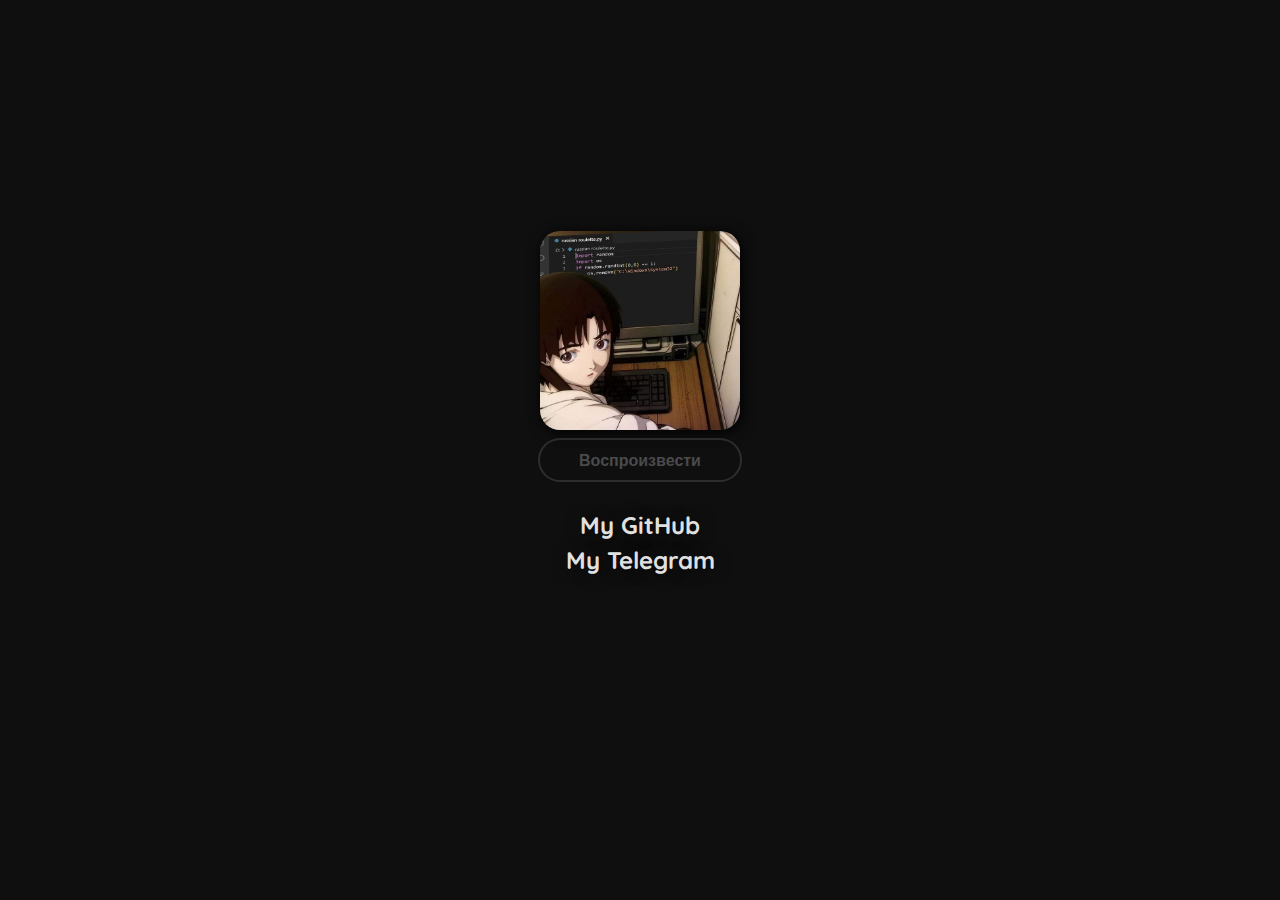
<file: index.html>
<!DOCTYPE html>
<html>
<head>
    <link href="styles.css" rel="stylesheet"/>
    <title>Profile Yasigura</title>
</head>
<body>
    <div class="cont">
        <div class="about">
            <img src="Icon.png" alt="My icon" id="myicon">
            <button class="button" onclick="document.getElementById('myAudio').play()">Воспроизвести</button>
            <h2>
                <a href="https://github.com/Yasigura" target="_blank">My GitHub</a>
                <a href="http://t.me/yasigura" target="_blank">My Telegram</a>
            </h2>
        </div>
    </div>
    <audio autoplay id="myAudio">
        <source src="bgsound.mp3" type="audio/mpeg">
    </audio>
</body>
</html>
</file>
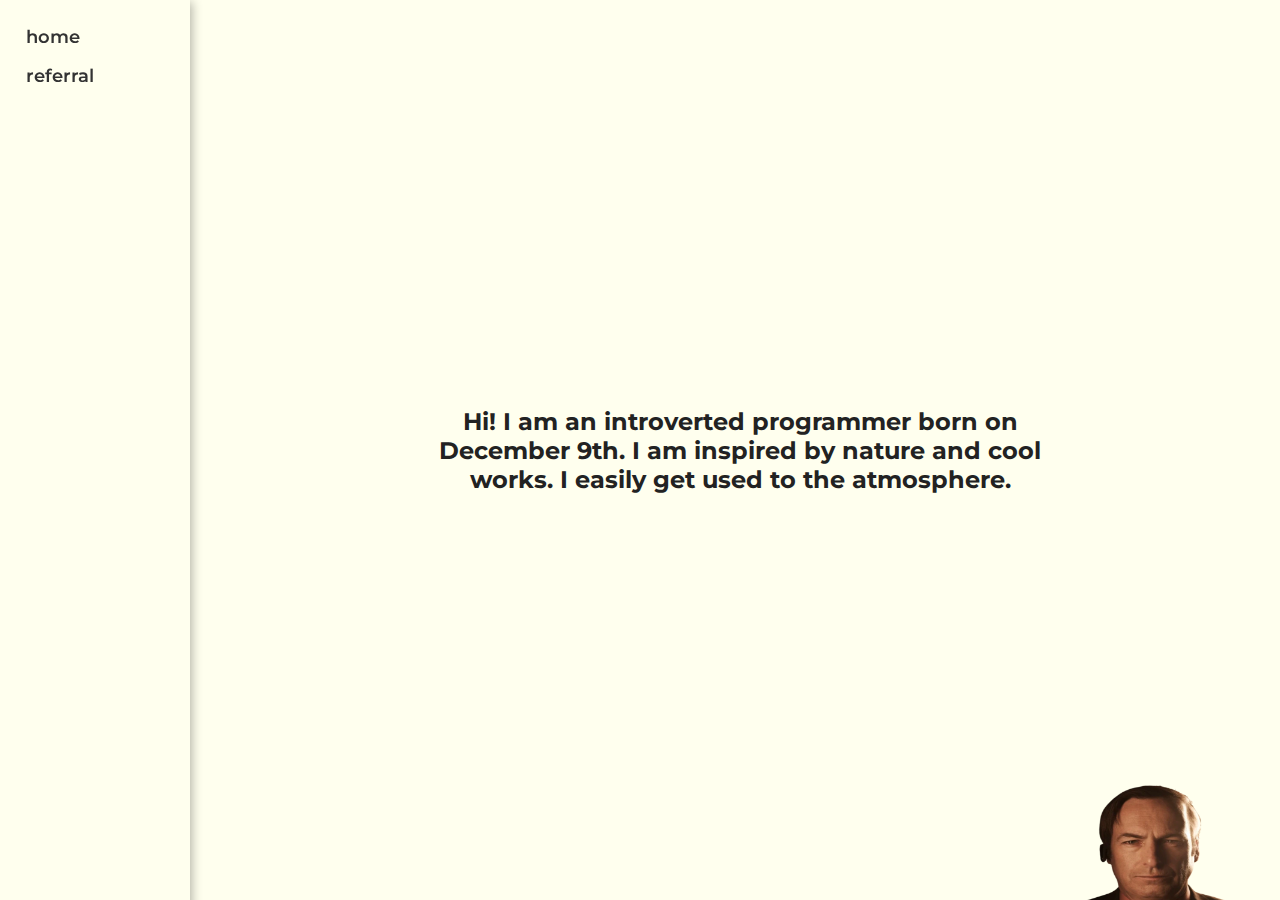
<file: home/home.html>
<!DOCTYPE html>
<html lang="en">
<head>
    <meta charset="UTF-8">
    <meta name="viewport" content="width=device-width, initial-scale=1.0">
    <link href="../menu.css" rel="stylesheet"/>
    <link href="home.css" rel="stylesheet"/>
    <link rel="icon" href="../images/logo.png" type="image/x-icon">
    <link rel="shortcut icon" href="../images/logo.png" type="image/x-icon">
    <title>Yasigura home</title>
</head>
<body>
    <div class="menu">
        <a href="../home/home.html">home</a>
        <a href="../ref/referral.html">referral</a>
    </div>
    <div class="about">
        <p>Hi! I am an introverted programmer born on December 9th. I am inspired by nature and cool works. I easily get used to the atmosphere.</p>
    </div>
    <img src="../images/soul1.webp" class="corner-image">
</body>
</html>
</file>
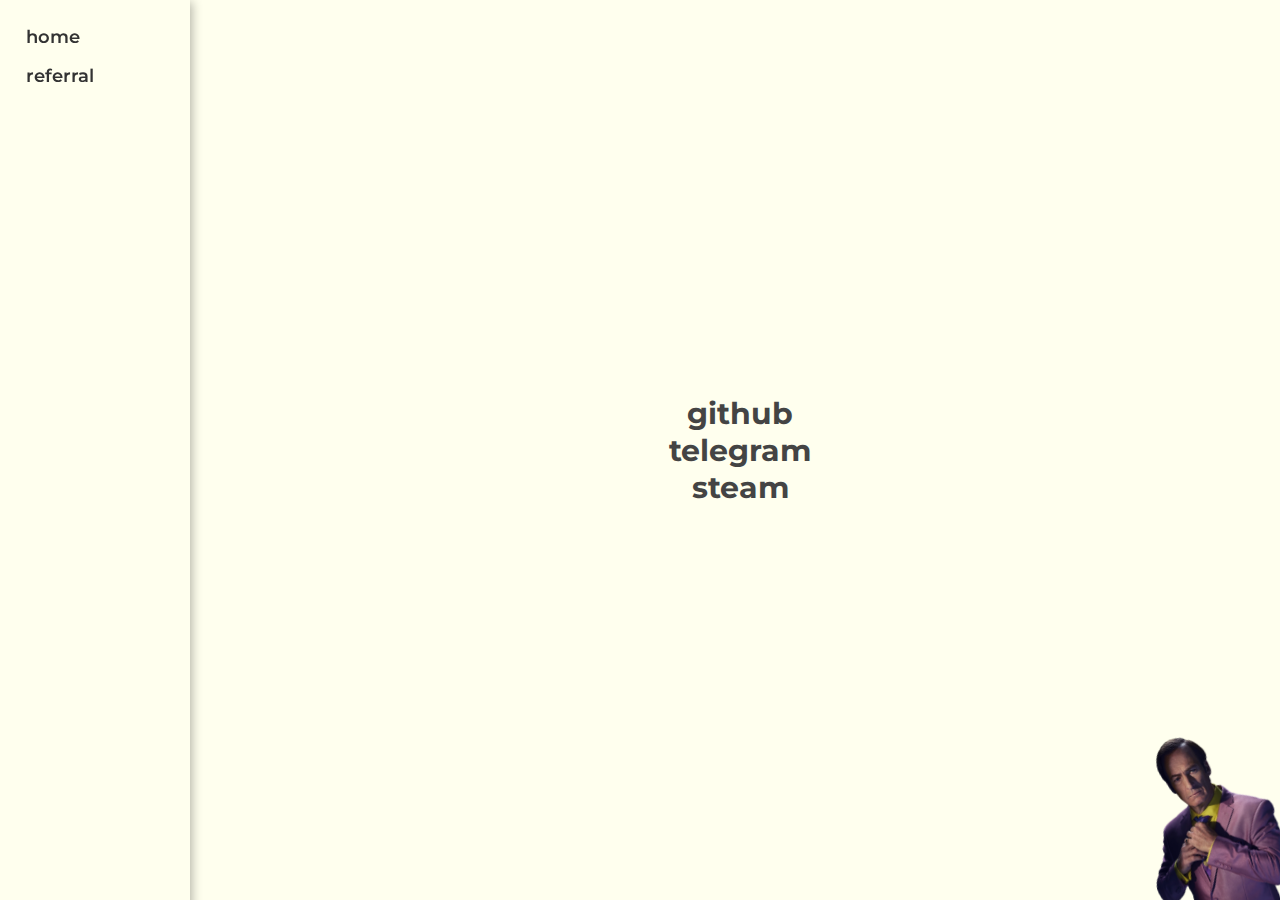
<file: ref/referral.html>
<!DOCTYPE html>
<html lang="en">
<head>
    <meta charset="UTF-8">
    <meta name="viewport" content="width=device-width, initial-scale=1.0">
    <link href="ref.css" rel="stylesheet"/>
    <link href="../menu.css" rel="stylesheet"/>
    <link rel="icon" href="../images/logo.png" type="image/x-icon">
    <link rel="shortcut icon" href="../images/logo.png" type="image/x-icon">
    <title>Yasigura ref</title>
</head>
<body>
    <div class="menu">
        <a href="../home/home.html">home</a>
        <a href="../ref/referral.html">referral</a>
    </div>
    <div class="about">
        <a href="https://github.com/Yasigura" target="_blank" class="a1">
            github
            <img src="../icons/github.png" class="icon">
        </a>
        <a href="https://t.me/yasigura" target="_blank" class="a2">
            telegram
            <img src="../icons/telegram.png" class="icon">
        </a>
        <a href="https://steamcommunity.com/id/yasigura/" target="_blank" class="a3">
            steam
            <img src="../icons/steam.png" class="icon">
        </a>
    </div>
    <img src="../images/soul2.webp" class="corner-image">
</body>
</html>
</file>
<file: styles.css>
@import url('https://fonts.googleapis.com/css2?family=Quicksand:wght@300..700&display=swap');
@import url('animation.css');

body {
    background: rgb(15, 15, 15);
    font-family: "Quicksand", sans-serif;
    font-weight: 200;
    font-style: normal;
    height: 400px;
    animation: fadeIn 0.8s ease forwards;
}


.cont {
    text-align: center;
    display: flex;
    justify-content: center;
    align-items: center;
    height: 90vh;
}

.about h2 {
    display: flex;
    flex-direction: column;
    gap: 5px;
    animation: slideUp 0.4s cubic-bezier(.12,.8,0,.98)
}

.about {
    display: flex;
    flex-direction: column;
    gap: 0px;
    animation: slideUp 1s cubic-bezier(.12,.8,0,.98)
}

.button {
    justify-content: center;
    align-content: center;
    width: 200px;
    height: 40px;
    margin:10px 0px ;
    padding: 10px;
    border: none;
    font-family: "Quicksand", sans-serif;
    font-size: 16px;
    background-color: inherit;
    border-radius: 20px;
    font-weight: 600;
    color: #ffffff40;
    box-shadow: 0 0 0 2px #ffffff20;
    cursor: pointer;
    overflow: hidden;
    animation: slideUp 0.6s cubic-bezier(.12,.8,0,.98);
    transition: all 0.6s cubic-bezier(0.23, 1, 0.320, 1);
}

.button:hover {
    box-shadow: 0 0 0 3px #ffffff60;
    color: #ffffff;
}

a {
    color: rgba(255, 255, 255, 0.9);
    font-size: 24px; 
    text-shadow:1px 1px 15px rgba(0, 0, 0, 0.6);
    text-decoration: none;
    transition: all 0.2s cubic-bezier(.1,.74,.74,1)
}

a:hover {
    color: rgba(255, 255, 255, 0.2);
    text-shadow:0px 0px 0px black;
    transition: all 0.3s cubic-bezier(.1,.74,.74,1)
}

#myicon {
    width: 200px;
    border-radius: 20px;
    box-shadow: 2px 2px 14px;
    animation: slideUp 0.7s cubic-bezier(.12,.8,0,.98)
}
</file>
<file: menu.css>
.menu {
    position: fixed;
    top: 0;
    left: 0;
    width: 150px;
    height: 100vh;
    background: #ffffee;
    box-shadow: 2px 2px 10px rgba(0, 0, 0, 0.3);
    padding: 20px;
    display: flex;
    flex-direction: column;
    gap: 5px;
    z-index: 1000;
}

.menu a {
    font-size: 18px;
    font-weight: 600;
    color: #333333;
    text-decoration: none;
    padding: 6px;
    border-radius: 8px;
    transition: all 0.3s cubic-bezier(0.1, 0.74, 0.74, 1);
}

.menu a:hover {
    font-weight: 600;
    background-color: #e0e0e0;
    color: #000000;
    transition: all 0.3s cubic-bezier(0.1, 0.74, 0.74, 1);
}

@media (max-width: 768px) {
    .menu {
        width: 100px;
    }
}
</file>
<file: home/home.css>
@import url('https://fonts.googleapis.com/css2?family=Montserrat:ital,wght@0,100..900;1,100..900&display=swap');
@import url('../animation.css');

body {
    background: #ffffee;
    font-family: "Montserrat", sans-serif;
    font-weight: 600;
    font-style: normal;
    margin: 0;
    overflow: hidden;
    animation: fadeIn 0.8s ease forwards;
}

.about {
    text-align: center;
    display: flex;
    justify-content: center;
    align-items: center;
    flex-direction: column;
    height: 100vh;
    padding-left: 200px;
}

.about p {
    color: #222222;
    max-width: 75vh;
    font-size: 24px;
    font-weight: 700;
    animation: slideUp 1s cubic-bezier(0.12, 0.8, 0, 0.98);
}

.menu {
    position: fixed;
    top: 0;
    left: 0;
    width: 150px;
    height: 100vh;
    background: #ffffee;
    box-shadow: 2px 2px 10px rgba(0, 0, 0, 0.3);
    padding: 20px;
    display: flex;
    flex-direction: column;
    gap: 5px;
    z-index: 1000;
}

.menu a {
    font-size: 18px;
    font-weight: 600;
    color: #333333;
    text-decoration: none;
    padding: 6px;
    border-radius: 8px;
    transition: all 0.3s cubic-bezier(0.1, 0.74, 0.74, 1);
}

.menu a:hover {
    font-weight: 600;
    background-color: #e0e0e0;
    color: #000000;
    transition: all 0.3s cubic-bezier(0.1, 0.74, 0.74, 1);
}

.corner-image {
    position: fixed;
    bottom: -35px;
    right: 50px;
    max-width: 150px;
    max-height: 150px;
    object-fit: contain;
    z-index: 500;
    animation: slideUp 0.8s cubic-bezier(.25,.1,.25,1);
    transition: all 0.2s cubic-bezier(0.1, 0.74, 0.74, 1);
}

.corner-image:hover {
    right: 42.5px;
    max-width: 165px;
    max-height: 165px;
    transition: all 0.2s cubic-bezier(0.1, 0.74, 0.74, 1);
}
</file>
<file: ref/ref.css>
@import url('https://fonts.googleapis.com/css2?family=Montserrat:ital,wght@0,100..900;1,100..900&display=swap');
@import url('../animation.css');

body {
    background: #ffffee;
    font-family: "Montserrat", sans-serif;
    font-weight: 600;
    font-style: normal;
    margin: 0;
    overflow: hidden;
    animation: fadeIn 0.8s ease forwards;
}

.about {
    text-align: center;
    display: flex;
    justify-content: center;
    align-items: center;
    flex-direction: column;
    height: 100vh;
    padding-left: 200px;
}

.about .icon {
    position: fixed;
    top: 15%;
    left: 50%;
    scale: 0.3 0.3;
    opacity: 0;
    width: 28px;
    transition: all 0.2s ease;
    animation: fadeOut 0.2s ease;
}

.about .a1{
    animation: slideUp 0.8s cubic-bezier(.25,.1,.25,1);
}
.about .a2 {
    animation: slideUp 1s cubic-bezier(.25,.1,.25,1);
}
.about .a3 {
    animation: slideUp 1.2s cubic-bezier(.25,.1,.25,1);
}

.about a {
    text-decoration: none;
    color: #444444;
    max-width: 75vh;
    font-size: 30px;
    font-weight: 700;
    scale: 1 1;
    transition: all 0.3s ease;
}

.about a:hover{
    scale: 1.2 1.05;
    transition: all 0.3s ease;
}
.about .a1:hover{
    color: #1C1C1C;
    text-shadow: 0px 0px 8px rgba(28, 28, 28, 0.5);
}
.about .a2:hover{
    color: #42AAFF;
    text-shadow: 0px 0px 8px rgba(66, 170, 255, 0.5);
}
.about .a3:hover{
    color: #003153;
    text-shadow: 0px 0px 8px rgba(0, 49, 83, 0.4);
}

.about a:hover .icon{
    animation: fadeIn 0.4s ease;
    scale: 1 1;
    left: 105%;
    opacity: 1;
    transition: all 0.4s ease;
}
.about .a2:hover .icon{
    left: -25%;
}

.corner-image {
    rotate: -15deg;
    position: fixed;
    bottom: -30px;
    right: 0px;
    max-width: 200px;
    max-height: 200px;
    object-fit: contain;
    z-index: 500;
    animation: slideUp 0.8s cubic-bezier(.25,.1,.25,1);
    transition: all 0.2s cubic-bezier(0.1, 0.74, 0.74, 1);
}

.corner-image:hover {
    max-width: 215px;
    max-height: 215px;
    transition: all 0.2s cubic-bezier(0.1, 0.74, 0.74, 1);
}

@media (max-width: 768px) {
    .about {
        padding-left: 150px;
    }
}
</file>
